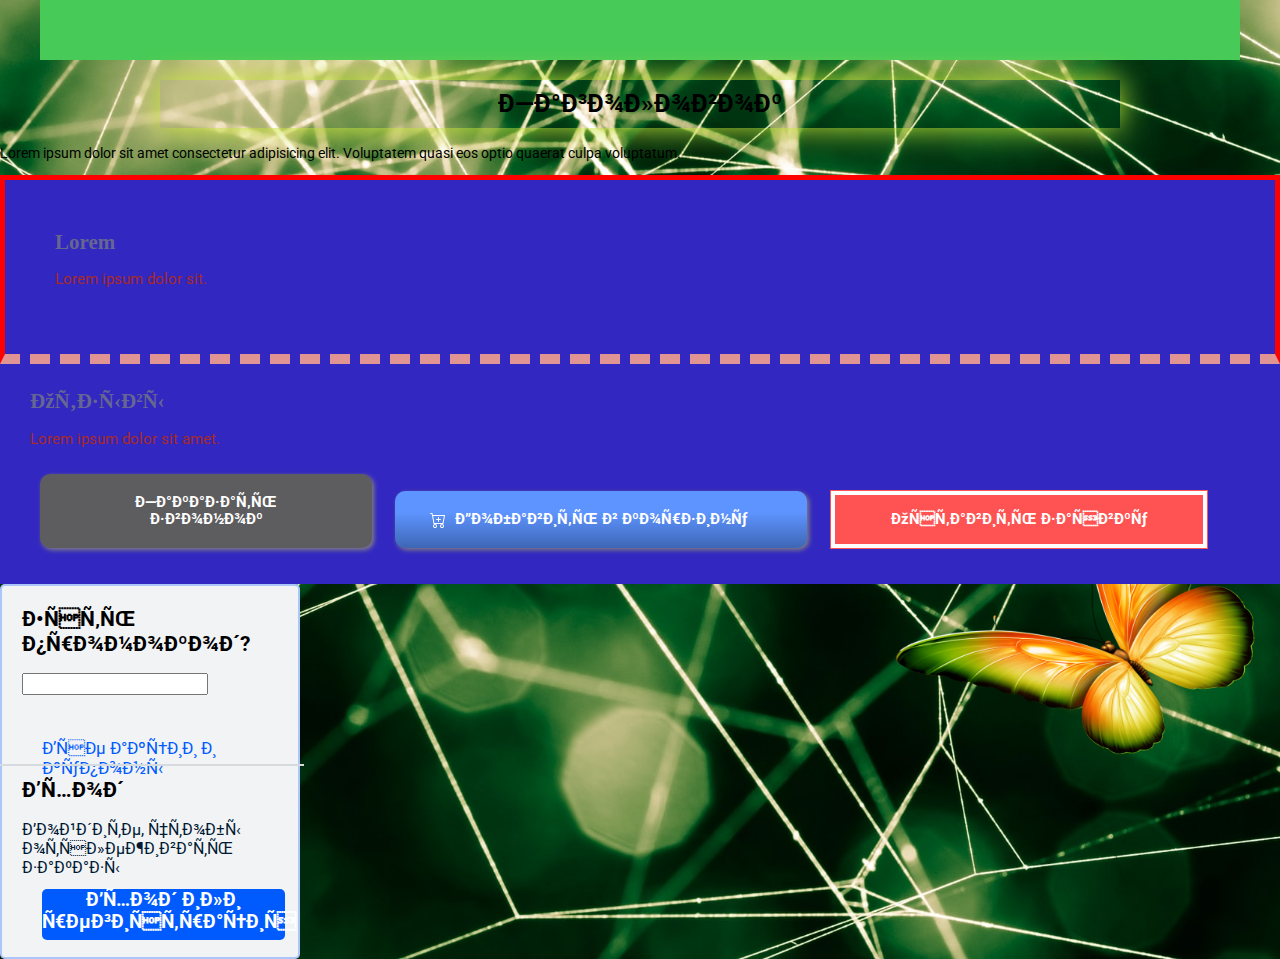
<file: index.html>
<!DOCTYPE html>
<html>
    <head>
        <title>Заголовок сайта</title>
    <meta charset="utf=8">
    <link rel="preconnect" href="https://fonts.googleapis.com">
<link rel="preconnect" href="https://fonts.gstatic.com" crossorigin>
<link href="https://fonts.googleapis.com/css2?family=Roboto:ital,wght@0,400;0,500;0,700;1,400;1,500;1,700&display=swap" rel="stylesheet">
    <link rel="stylesheet" href="css/normalize.css">
    <link rel="stylesheet" href="css/style.css">
    <base target="_blank">
    </head>
    <body>

<div class="container"></div>
    <h1 class="header-title">Заголовок</h1>
    <p>Lorem ipsum dolor sit amet consectetur adipisicing elit. Voluptatem quasi eos optio quaerat culpa voluptatum.</p>
        <section class="section serv">
    
            <h2 class="title">Lorem </h2>
            <p class="desc">Lorem ipsum dolor sit.</p>


        </section>

        <section class="section rew">
            <h2 class="title">Отзывы</h2>
            <p class="desc">Lorem ipsum dolor sit amet.</p>
        

<div class="$">
            <a class="btn btn-call" href="#" target="_blank">Заказать звонок</a>
            
            <a class="btn btn-class" target="_blank" href="#">
                <!-- <span class="icon icon-cart"></span> -->
                Добавить в корзину</a>
            
            <a class="btn btn_order" href="catalog.html">Оставить заявку
            </a>

</div>

        </section>



        <section class="log1">
<article class="first">
    <h2>Есть промокод?</h2>
    <input type="Введите промокод">
    <span class="span1"></span>
    <a href="#">Все акции и купоны</a>
</article>
<hr>
<article class="second">
    <h2>Вход</h2>
    <p>Войдите, чтобы отслеживать заказы</p>
    <a class="buttons" href="#">Вход или регистрация</a>
</article>


        </section>
        

    </body>

  </html>
</file>
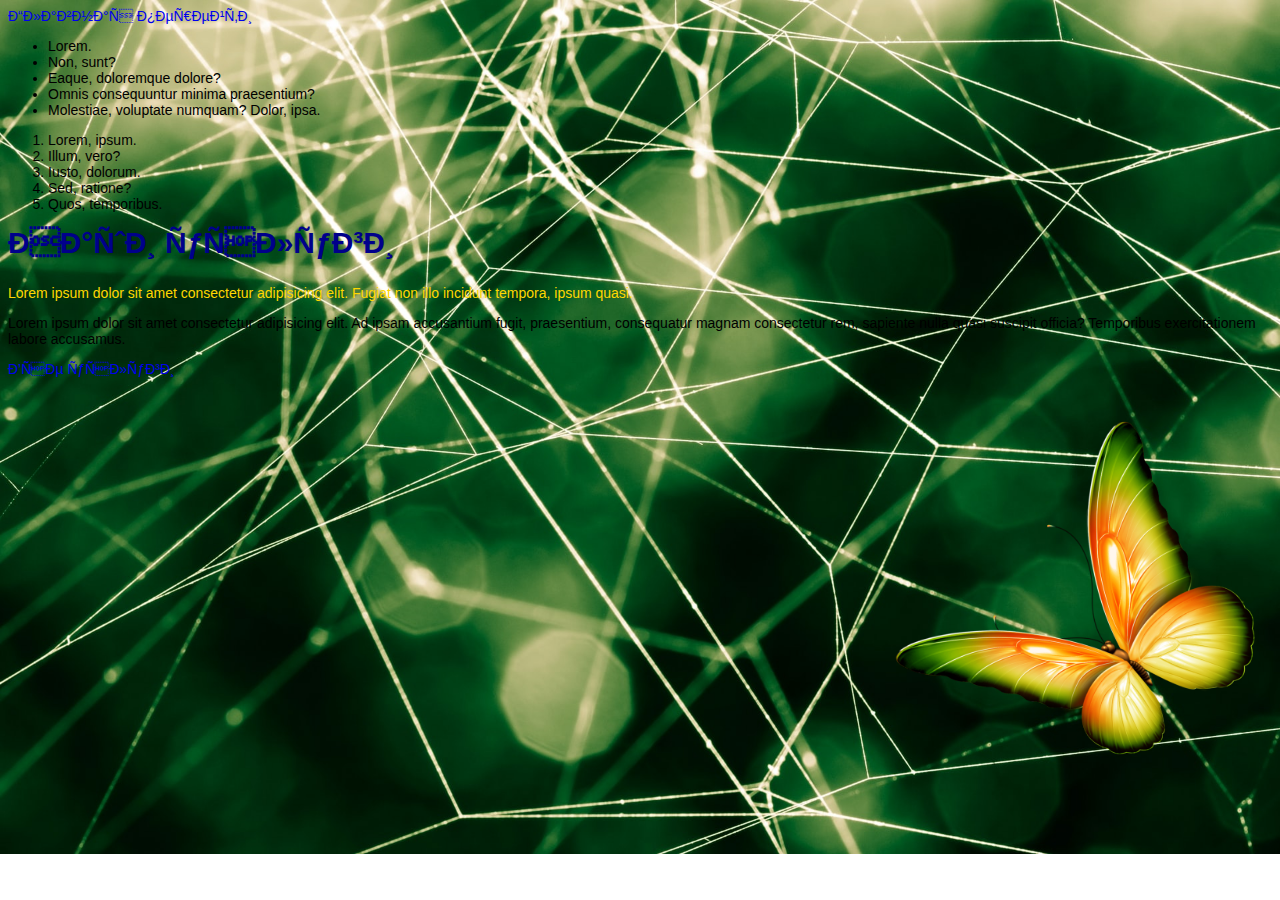
<file: catalog.html>
<!DOCTYPE html>
<html>
    <head>
        <title>Каталог</title>
    <meta charset="utf=8">
    <link rel="stylesheet" href="css/style.css">
    </head>
    <body>

<a href="index.html">Главная перейти</a>

<ul class="list">
    <li>Lorem.</li>
    <li>Non, sunt?</li>
    <li class="list-item">Eaque, doloremque dolore?</li>
    <li>Omnis consequuntur minima praesentium?</li>
    <li>Molestiae, voluptate numquam? Dolor, ipsa.</li>
</ul>

<ol class="list-ordered">
    <li>Lorem, ipsum.</li>
    <li>Illum, vero?</li>
    <li class="list-item">Iusto, dolorum.</li>
    <li>Sed, ratione?</li>
    <li>Quos, temporibus.</li>
</ol>



<section>
     <div>
         <h2 style="color: darkblue; font-size: 30px;">Наши услуги</h2>
          <p style="color: gold;">Lorem ipsum dolor sit amet consectetur adipisicing elit. Fugiat non illo incidunt tempora, ipsum quasi.</p>
<p>Lorem ipsum dolor sit amet consectetur adipisicing elit. Ad ipsam accusantium fugit, praesentium, consequatur magnam consectetur rem, sapiente nulla quasi suscipit officia? Temporibus exercitationem labore accusamus.</p>
    </div>
    <div>
        <a href="#" target="_blank">Все услуги</a>
    </div>
</section>

    </body>


    </html>
</file>
<file: css/style.css>
html {
  font-size: 14px;
}

h1,
h2 {
  margin-top: 0;
}

a {
  text-decoration: none;
}

body {
  font-family: "Roboto", sans-serif;
  background-image: url(../img/butterfly.png), url("../img/web.jpg");
  background-repeat: no-repeat;
  background-size: 400px, cover;
  background-position: right 400px, 0 0;
}

.container {
  box-sizing: border-box;
  max-width: 1200px;
  margin: auto;
  padding: 30px 40px;
  background-color: rgb(71, 202, 88);
  border: 15px rgb(3, 14, 14);
}

.header-title {
  padding: 10px 0;
  width: 75%;
  margin-left: auto;
  margin-right: auto;
  margin-top: 20px;

  text-align: center;
  text-transform: uppercase;
  font-size: 1.75rem;
  box-shadow: 0 0 30px rgb(198, 230, 57);
}

.title {
  color: rgb(102, 102, 146);
  font-family: Georgia, "Times New Roman", Times, serif;
}

.section {
  padding: 25px 30px;
  background: rgb(50, 39, 192);
}

.section .desc {
  font-size: 1.1rem;
  color: brown;
}

section.serv {
  padding: 50px;
  border: 5px solid red;
  border-bottom: 10px solid rgb(224, 148, 148);
  border-bottom-style: dashed;
}

.buttons {
  text-align: center;
}

.btn {
  box-sizing: border-box;
  display: inline-block;
  margin: 10px;
  padding: 20px 60px;

  font-size: 15px;
  font-weight: bold;
  color: #ffffff;
  text-align: center;

  background-color: grey;
  border-radius: 10px;
  box-shadow: 2px 2px 5px grey;
}

.btn-call {
  width: 332px;
  text-transform: uppercase;
  background-color: #bf53ff;
}

.btn-class {
  position: relative;
  background: linear-gradient(
    180deg,
    #5e94ff 37.5%,
    rgba(58, 103, 190, 0.9) 100%
  );
  box-shadow: 0px 3px 10px 2px rgba(90, 146, 255, 0.4);
  border-radius: 30px;
}

.btn-class::before {
  position: absolute;
  content: "";

  /* display: inline-block; */
  width: 20px;
  height: 20px;
  /* margin-right: 8px; */

  top: 19px;
  left: 32px;

  background-repeat: no-repeat;
  background-position: center;
  /* vertical-align: middle; */

  background-image: url("../img/icons/icon-cart.svg");
}

.btn {
  box-sizing: border-box;
  display: inline-block;
  margin: 10px;
  padding: 20px 60px;

  font-size: 15px;
  font-weight: bold;
  color: #ffffff;
  text-align: center;

  background-color: #5d5c5e;
  border-radius: 10px;
  box-shadow: 2px 2px 5px #838383;

  transition: all 0.25s;
}

.btn:hover {
  color: rgb(34, 34, 34);
  background: rgb(231, 230, 230);
  box-shadow: 2px 2px 5px rgb(231, 230, 230);
}

.btn:active {
  color: blue;
}

.btn:focus {
  outline: none;
  box-shadow: inset 0 0 0 5px gold;
}

.icon {
  display: inline-block;
  width: 20px;
  height: 20px;
  margin-right: 8px;

  /* background-color: red; */
  background-repeat: no-repeat;
  background-position: center;
  vertical-align: middle;
}

.btn_order {
  background-color: #ff5353;
  border: 1px solid #ff5353;
  box-shadow: inset 0 0 0 4px white;
  border-radius: 0;
}

/* .icon-cart{
background-image: url(../img/icons/icon-cart.svg);
} */

/* .text-link {
  color: aliceblue;

}

.text-link:hover{
  text-decoration: none;
  color: yellow;
}
.text-link:focus{
  font-size: 1.1rem;
  outline: none;
}
.text-link:active {
  color: red;
} */

.log1 {
  position: relative;
  width: 300px;
  height: 375px;

  background: #f2f3f5;
  border: 2px solid rgba(147, 184, 250, 0.75);
  box-sizing: border-box;
  border-radius: 5px;
}

.first {
  position: absolute;
  width: 243px;
  height: 130px;
  left: 20px;
  top: 21px;
}
.second {
  
  position: absolute;
  width: 243px;
  height: 162px;
  left: 20px;
  top: 192px;
}
hr{
  position: absolute;
width: 303px;
height: 0px;
left: -3px;
top: 171px;

border: 1px solid #D6DBE0;
}

.first a{
  position: absolute;
width: 178px;
height: 20px;
left: 20px;
top: 131px;

font-family: Roboto;
font-style: normal;
font-weight: normal;
font-size: 17px;
line-height: 20px;
color: #005BFF;

}

.second p{
  position: relative;

font-family: Roboto;
font-style: normal;
font-weight: normal;
font-size: 16px;
line-height: 19px;

color: #001A34;
}

.second .buttons{
  position: absolute;
font-family: Roboto;
font-style: normal;
font-weight: bold;
font-size: 19px;
line-height: 22px;

color: #FFFFFF;

}
.buttons{
  position: absolute;
  width: 243px;
  height: 51px;
  left: 20px;
  top: 111px;

background: #005BFF;
border-radius: 5px;
}
.span1{
  background-image: url(../img/icons/arrow.svg);
}
</file>
